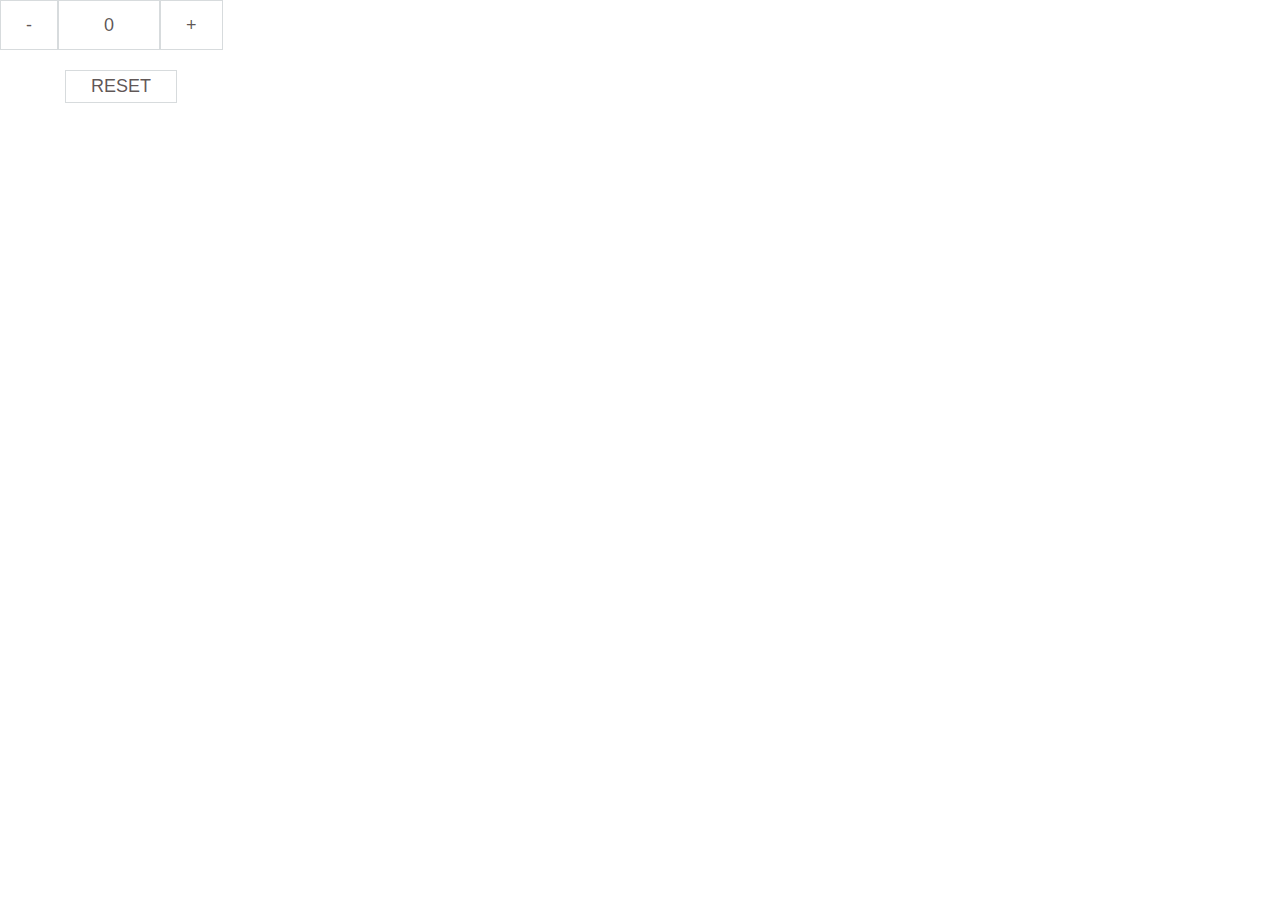
<file: index.html>
<!DOCTYPE html>
<html lang="ja">
    <head>
        <meta charset="utf-8">
        <title>カウンタ</title>
        <link rel="stylesheet" href="css/main.css">
    </head>
    <body>
        <div class="container">
            <div class="field">
                <button class="button" id="down">-</button>
                <input type="text" value="0" id="textbox" class="inputtext">
                <button class="button" id="up">+</button>
            </div>
            <button class="button resetbtn" id="reset">RESET</button>
        </div>
        <script src="js/main.js"></script>
    </body>
</html>
</file>
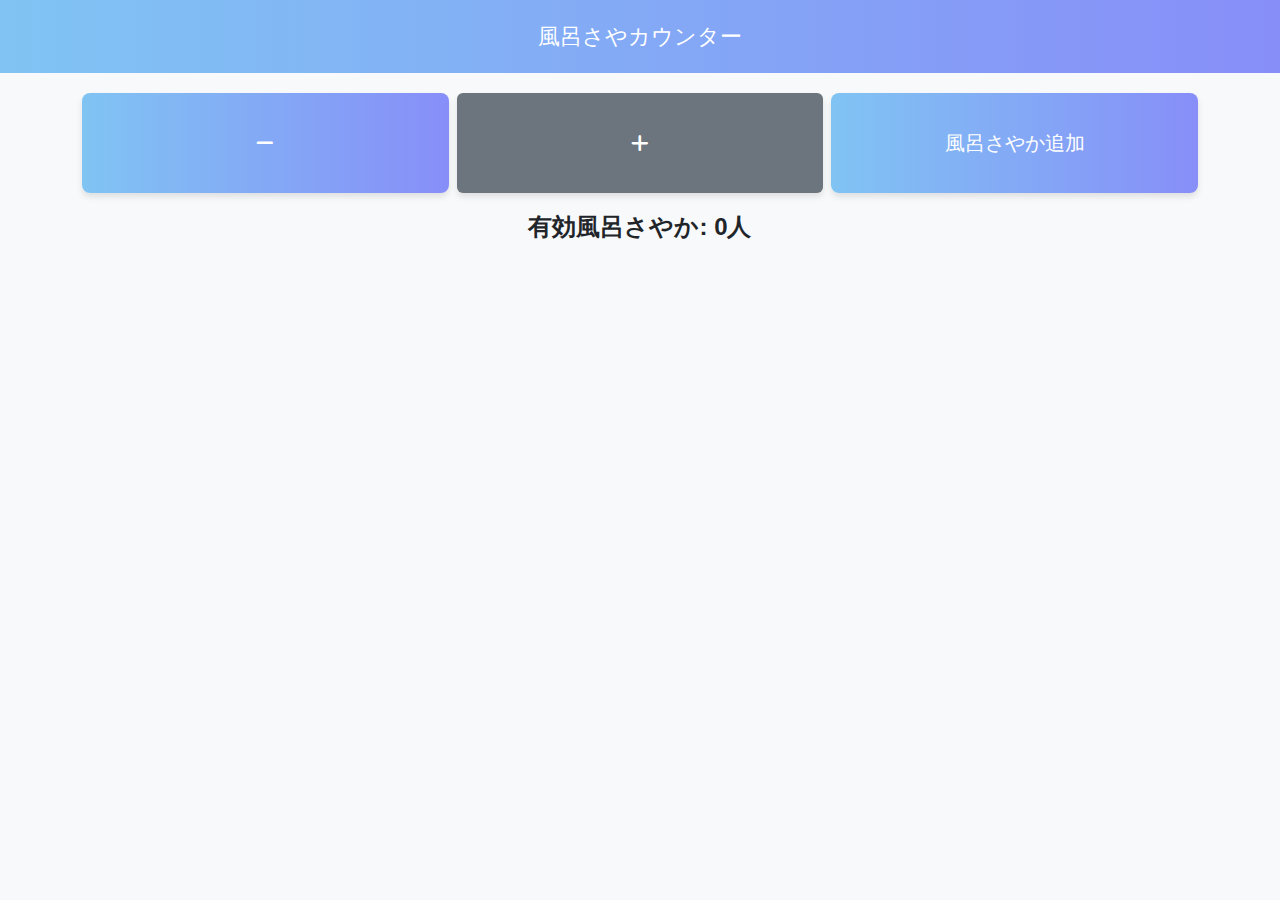
<file: tool/bath_counter.html>
<!DOCTYPE html>
<html lang="ja">

<head>
  <meta charset="UTF-8" />
  <meta name="viewport" content="width=device-width, initial-scale=1">
  <meta name="robots" content="noindex, nofollow">
  <title>風呂さやカウンター</title>
  <link href="https://cdn.jsdelivr.net/npm/bootstrap@5.3.0-alpha1/dist/css/bootstrap.min.css" rel="stylesheet">
  <link href="https://cdnjs.cloudflare.com/ajax/libs/font-awesome/6.5.0/css/all.min.css" integrity="sha512-..."
    crossorigin="anonymous" referrerpolicy="no-referrer" rel="stylesheet">


  <style>
    body {
      margin: 0;
      padding: 0;
      box-sizing: border-box;
      min-height: 100vh;
      overflow-x: hidden;
      font-family: sans-serif;
      background-color: #f8f9fa;
    }

    .title {
      background: linear-gradient(to right, #80c4f3, #878ef8);
      color: white;
      padding: 20px;
      font-size: 22px;
      text-align: center;
    }

    .controls {
      margin: 20px auto;
      text-align: center;
    }

    .counter-box {
      position: relative;
      background-color: white;
      border: 2px solid #80c4f3;
      border-radius: 10px;
      padding: 20px;
      margin-bottom: 20px;
      text-align: center;
      box-shadow: 0 4px 8px rgba(0, 0, 0, 0.1);
    }

    .count-value {
      font-size: 40px;
      margin-bottom: 20px;
    }

    .counter-buttons {
      display: flex;
      justify-content: space-between;
    }

    .delete-btn {
      position: absolute;
      bottom: -10px;
      right: -10px;
      background-color: #adb5bd;
      color: white;
      border: none;
      border-radius: 50%;
      width: 24px;
      height: 24px;
      font-size: 16px;
      line-height: 20px;
      padding: 0;
      cursor: pointer;
      box-shadow: 0 2px 4px rgba(0, 0, 0, 0.2);
    }

    .btn-gradient,
    .decrement-btn {
      padding: 10px 0;
      font-size: 16px;
      border-radius: 8px;
      cursor: pointer;
      transition: all 0.2s ease;
      box-shadow: 0 4px 6px rgba(0, 0, 0, 0.1);
      border: none;
      color: white;
      display: inline-block;
      text-align: center;
      text-decoration: none;
      background-size: 200% auto;
      background-position: center;
      background: linear-gradient(to right, #80c4f3, #878ef8);
    }

    .btn-gradient:hover,
    .decrement-btn:hover {
      opacity: 0.85;
      background-position: right center;
    }

    .decrement-btn {
      border-radius: 6px;
      font-weight: bold;
      width: 45%;
      padding: 6px 0;
    }

    .btn-gradient:active,
    .decrement-btn:active,
    .btn-gray:active {
      transform: scale(0.97);
      box-shadow: 0 2px 4px rgba(0, 0, 0, 0.08);
    }

    .btn-gray {
      background-color: #6c757d;
      color: white;
      border: none;
      border-radius: 6px;
      font-weight: bold;
      width: 45%;
      padding: 6px 0;
      cursor: pointer;
      transition: background-color 0.2s ease, transform 0.1s ease;
      box-shadow: 0 4px 6px rgba(0, 0, 0, 0.1);
    }

    .btn-gray:hover {
      background-color: #868e96;
    }

    @keyframes fadeSlideInLeft {
      0% {
        opacity: 0;
        transform: translateX(-50px);
      }

      100% {
        opacity: 1;
        transform: translateX(0);
      }
    }

    .counter-appear {
      animation: fadeSlideInLeft 0.4s ease-out;
    }

    #all-decrement,
    #all-increment,
    #add-counter {
      padding: 14px 0;
      font-size: 20px;
      height: 100px;
    }

    #active-counter-count {
      font-size: 24px;
    }
  </style>
</head>

<body>
  <div class="title">風呂さやカウンター</div>

  <div class="controls container">
    <div class="row mb-3 align-items-center gx-2">
      <div class="col-4">
        <button id="all-decrement" class="btn-gradient w-100"><i class="fa fa-minus"></i></button>
      </div>
      <div class="col-4">
        <button id="all-increment" class="btn-gray w-100"><i class="fa fa-plus"></i></button>
      </div>
      <div class="col-4">
        <button id="add-counter" class="btn-gradient w-100">風呂さやか追加</button>
      </div>
    </div>
    <div id="active-counter-count" class="mb-3 fw-bold text-center">有効風呂さやか: 0人</div>
  </div>

  <div class="container">
    <div class="row" id="counter-area"></div>
  </div>

  <script src="https://code.jquery.com/jquery-3.6.0.min.js"></script>
  <script>
    let counterId = 0;

    function createCounterBox(id) {
      return `
        <div class="col-md-4" id="col-${id}">
          <div class="counter-box" data-id="${id}">
            <button class="delete-btn" data-id="${id}">×</button>
            <div class="count-value" id="count-${id}">20</div>
            <div class="counter-buttons">
              <button class="decrement-btn" data-id="${id}"><i class="fa fa-minus"></i></button>
              <button class="btn-gray" data-id="${id}"><i class="fa fa-plus"></i></button>
            </div>
          </div>
        </div>
      `;
    }

    function updateCounter(id, delta) {
      const $count = $(`#count-${id}`);
      let value = parseInt($count.text(), 10);
      value += delta;
      if (value < 0) value = 0;
      if (value > 20) value = 20;
      $count.text(value);
    }

    function updateActiveCounterCount() {
      let count = 0;
      $('.count-value').each(function () {
        if (parseInt($(this).text(), 10) > 0) {
          count++;
        }
      });
      $('#active-counter-count').text(`有効風呂さやか: ${count}人`);
    }

    $(function () {
      $('#add-counter').click(function () {
        const $newBox = $(createCounterBox(counterId));
        $newBox.addClass('counter-appear');
        $('#counter-area').prepend($newBox);
        setTimeout(() => {
          $newBox.removeClass('counter-appear');
        }, 400);

        counterId++;
        updateActiveCounterCount();
      });

      $('#counter-area').on('click', '.decrement-btn', function () {
        const id = $(this).data('id');
        updateCounter(id, -1);
        updateActiveCounterCount();
      });

      $('#counter-area').on('click', '.btn-gray', function () {
        const id = $(this).data('id');
        updateCounter(id, +1);
      });

      $('#counter-area').on('click', '.delete-btn', function () {
        const id = $(this).data('id');
        $(`#col-${id}`).fadeOut(300, function () {
          $(this).remove();
          updateActiveCounterCount();
        });
      });

      $('#all-decrement').click(function () {
        $('.count-value').each(function () {
          const id = $(this).attr('id').split('-')[1];
          updateCounter(id, -1);
        });
        updateActiveCounterCount();
      });

      $('#all-increment').click(function () {
        $('.count-value').each(function () {
          const id = $(this).attr('id').split('-')[1];
          updateCounter(id, +1);
        });
        updateActiveCounterCount();
      });
    });
  </script>
</body>

</html>
</file>
<file: css/main.css>
body{
    margin: 0;
    width: 100%;
}

.container{
    width: 300px;
    margin: 200px autp 0;
}

.field{
    display: flex;
}

.inputtext{
    color: rgba(43, 32, 32, 0.76);
    font-size: 18px;
    border-left: 0;
    border-right: 0;
    width: 80px;
    line-height: 3rem;
    text-align: center;
    border: 1px solid #D7DBDD;
    padding: 0 10px;
}

.button{
    color: rgba(43, 32, 32, 0.76);
    font-size: 18px;
    cursor: pointer;
    padding: 5px 25px;
    background-color: white;
    border: 1px solid #D7DBDD;
    border-radius: 0;
    outline: 0;
}

.resetbtn{
    margin: 20px 0 0 65px;
}
</file>
